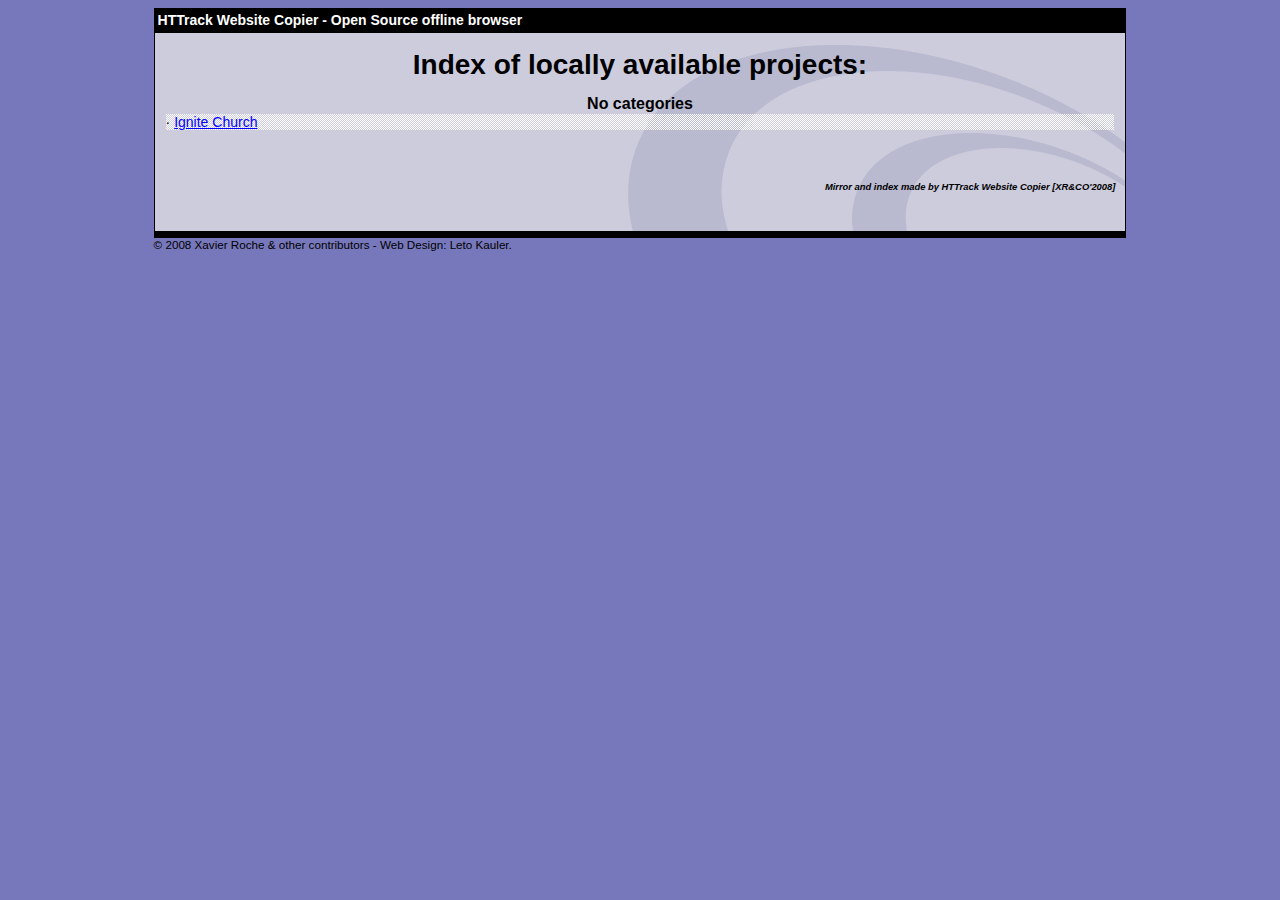
<file: index.html>
<html xmlns="http://www.w3.org/1999/xhtml" lang="en">

<head>
	<meta http-equiv="Content-Type" content="text/html; charset=utf-8" />
	<meta name="description" content="HTTrack is an easy-to-use website mirror utility. It allows you to download a World Wide website from the Internet to a local directory,building recursively all structures, getting html, images, and other files from the server to your computer. Links are rebuiltrelatively so that you can freely browse to the local site (works with any browser). You can mirror several sites together so that you can jump from one toanother. You can, also, update an existing mirror site, or resume an interrupted download. The robot is fully configurable, with an integrated help" />
	<meta name="keywords" content="httrack, HTTRACK, HTTrack, winhttrack, WINHTTRACK, WinHTTrack, offline browser, web mirror utility, aspirateur web, surf offline, web capture, www mirror utility, browse offline, local  site builder, website mirroring, aspirateur www, internet grabber, capture de site web, internet tool, hors connexion, unix, dos, windows 95, windows 98, solaris, ibm580, AIX 4.0, HTS, HTGet, web aspirator, web aspirateur, libre, GPL, GNU, free software" />
	<title>List of available projects - HTTrack Website Copier</title>
	<!-- Mirror and index made by HTTrack Website Copier/3.49-2 [XR&CO'2014] -->

	<style type="text/css">
	<!--

body {
	margin: 0;  padding: 0;  margin-bottom: 15px;  margin-top: 8px;
	background: #77b;
}
body, td {
	font: 14px "Trebuchet MS", Verdana, Arial, Helvetica, sans-serif;
	}

#subTitle {
	background: #000;  color: #fff;  padding: 4px;  font-weight: bold; 
	}

#siteNavigation a, #siteNavigation .current {
	font-weight: bold;  color: #448;
	}
#siteNavigation a:link    { text-decoration: none; }
#siteNavigation a:visited { text-decoration: none; }

#siteNavigation .current { background-color: #ccd; }

#siteNavigation a:hover   { text-decoration: none;  background-color: #fff;  color: #000; }
#siteNavigation a:active  { text-decoration: none;  background-color: #ccc; }


a:link    { text-decoration: underline;  color: #00f; }
a:visited { text-decoration: underline;  color: #000; }
a:hover   { text-decoration: underline;  color: #c00; }
a:active  { text-decoration: underline; }

#pageContent {
	clear: both;
	border-bottom: 6px solid #000;
	padding: 10px;  padding-top: 20px;
	line-height: 1.65em;
	background-image: url(backblue.gif);
	background-repeat: no-repeat;
	background-position: top right;
	}

#pageContent, #siteNavigation {
	background-color: #ccd;
	}


.imgLeft  { float: left;   margin-right: 10px;  margin-bottom: 10px; }
.imgRight { float: right;  margin-left: 10px;   margin-bottom: 10px; }

hr { height: 1px;  color: #000;  background-color: #000;  margin-bottom: 15px; }

h1 { margin: 0;  font-weight: bold;  font-size: 2em; }
h2 { margin: 0;  font-weight: bold;  font-size: 1.6em; }
h3 { margin: 0;  font-weight: bold;  font-size: 1.3em; }
h4 { margin: 0;  font-weight: bold;  font-size: 1.18em; }

.blak { background-color: #000; }
.hide { display: none; }
.tableWidth { min-width: 400px; }

.tblRegular       { border-collapse: collapse; }
.tblRegular td    { padding: 6px;  background-image: url(fade.gif);  border: 2px solid #99c; }
.tblHeaderColor, .tblHeaderColor td { background: #99c; }
.tblNoBorder td   { border: 0; }


// -->
</style>

</head>

<body>
<table width="76%" border="0" align="center" cellspacing="0" cellpadding="3" class="tableWidth">
	<tr>
	<td id="subTitle">HTTrack Website Copier - Open Source offline browser</td>
	</tr>
</table>
<table width="76%" border="0" align="center" cellspacing="0" cellpadding="0" class="tableWidth">
<tr class="blak">
<td>
	<table width="100%" border="0" align="center" cellspacing="1" cellpadding="0">
	<tr>
	<td colspan="6"> 
		<table width="100%" border="0" align="center" cellspacing="0" cellpadding="10">
		<tr> 
		<td id="pageContent"> 
<!-- ==================== End prologue ==================== -->


<h1 ALIGN=Center>Index of locally available projects:</H1>
  <table border="0" width="100%" cellspacing="1" cellpadding="0">
		<TH>
		<BR/>
			No categories
		</TH>
		<TR>
		  <TD BACKGROUND="fade.gif">
                    &middot; <A HREF="Ignite%20Church/index.html">Ignite Church</A>
   		  </TD>
		</TR>
	</TABLE>
	<BR>
	<H6 ALIGN="RIGHT">
         <I>Mirror and index made by HTTrack Website Copier [XR&CO'2008]</I>
	</H6>
	<!-- Mirror and index made by HTTrack Website Copier/3.49-2 [XR&CO'2014] -->
	<!-- Thanks for using HTTrack Website Copier! -->

<!-- ==================== Start epilogue ==================== -->
		</td>
		</tr>
		</table>
	</td>
	</tr>
	</table>
</td>
</tr>
</table>

<table width="76%" border="0" align="center" valign="bottom" cellspacing="0" cellpadding="0">
	<tr>
	<td id="footer"><small>&copy; 2008 Xavier Roche & other contributors - Web Design: Leto Kauler.</small></td>
	</tr>
</table>

</body>

</html>
</file>
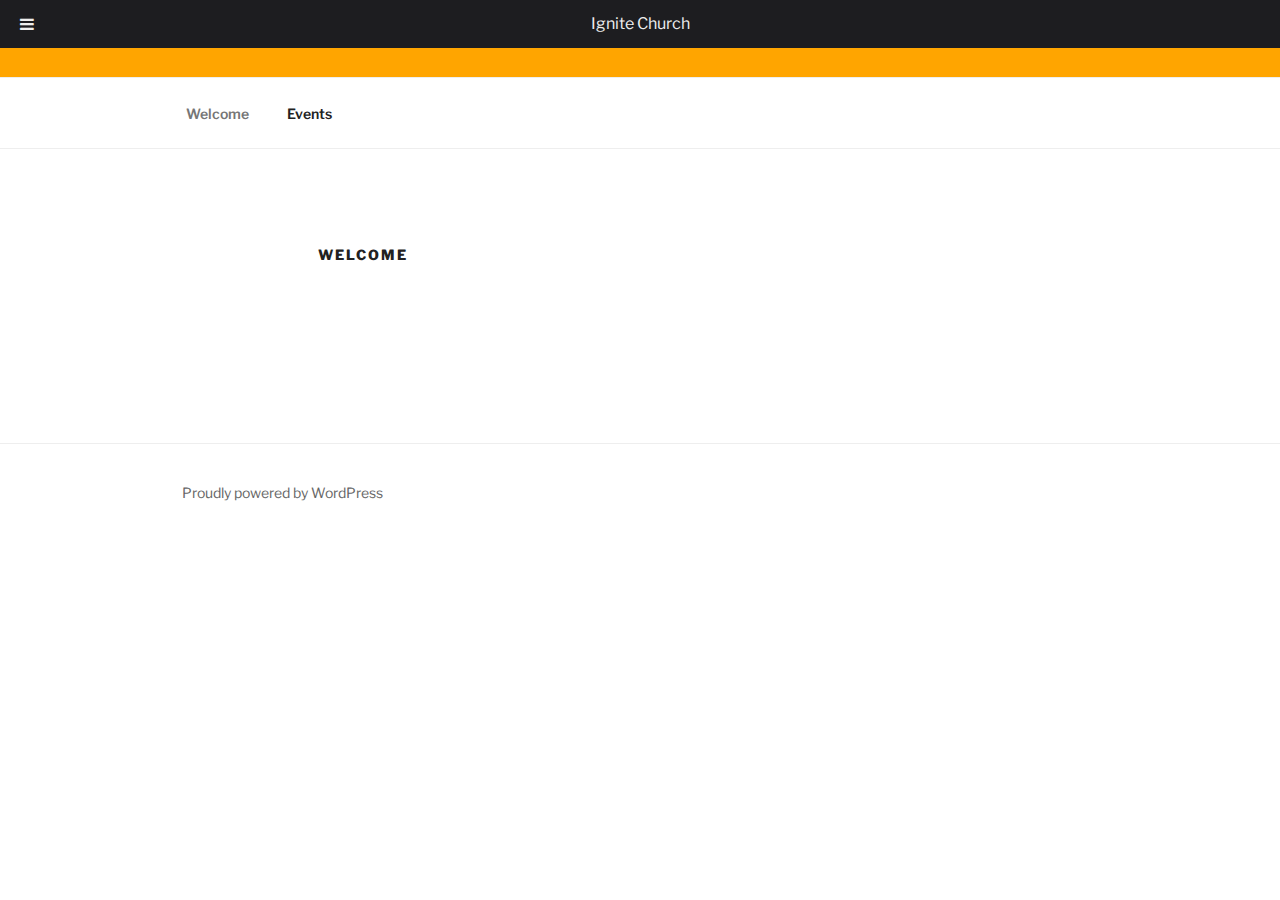
<file: Ignite Church/index.html>
<html xmlns="http://www.w3.org/1999/xhtml" lang="en">

<head>
	<meta http-equiv="Content-Type" content="text/html; charset=utf-8" />
	<meta name="description" content="HTTrack is an easy-to-use website mirror utility. It allows you to download a World Wide website from the Internet to a local directory,building recursively all structures, getting html, images, and other files from the server to your computer. Links are rebuiltrelatively so that you can freely browse to the local site (works with any browser). You can mirror several sites together so that you can jump from one toanother. You can, also, update an existing mirror site, or resume an interrupted download. The robot is fully configurable, with an integrated help" />
	<meta name="keywords" content="httrack, HTTRACK, HTTrack, winhttrack, WINHTTRACK, WinHTTrack, offline browser, web mirror utility, aspirateur web, surf offline, web capture, www mirror utility, browse offline, local  site builder, website mirroring, aspirateur www, internet grabber, capture de site web, internet tool, hors connexion, unix, dos, windows 95, windows 98, solaris, ibm580, AIX 4.0, HTS, HTGet, web aspirator, web aspirateur, libre, GPL, GNU, free software" />
	<title>Local index - HTTrack Website Copier</title>
  <!-- Mirror and index made by HTTrack Website Copier/3.49-2 [XR&CO'2014] -->
	<style type="text/css">
	<!--

body {
	margin: 0;  padding: 0;  margin-bottom: 15px;  margin-top: 8px;
	background: #77b;
}
body, td {
	font: 14px "Trebuchet MS", Verdana, Arial, Helvetica, sans-serif;
	}

#subTitle {
	background: #000;  color: #fff;  padding: 4px;  font-weight: bold; 
	}

#siteNavigation a, #siteNavigation .current {
	font-weight: bold;  color: #448;
	}
#siteNavigation a:link    { text-decoration: none; }
#siteNavigation a:visited { text-decoration: none; }

#siteNavigation .current { background-color: #ccd; }

#siteNavigation a:hover   { text-decoration: none;  background-color: #fff;  color: #000; }
#siteNavigation a:active  { text-decoration: none;  background-color: #ccc; }


a:link    { text-decoration: underline;  color: #00f; }
a:visited { text-decoration: underline;  color: #000; }
a:hover   { text-decoration: underline;  color: #c00; }
a:active  { text-decoration: underline; }

#pageContent {
	clear: both;
	border-bottom: 6px solid #000;
	padding: 10px;  padding-top: 20px;
	line-height: 1.65em;
	background-image: url(backblue.gif);
	background-repeat: no-repeat;
	background-position: top right;
	}

#pageContent, #siteNavigation {
	background-color: #ccd;
	}


.imgLeft  { float: left;   margin-right: 10px;  margin-bottom: 10px; }
.imgRight { float: right;  margin-left: 10px;   margin-bottom: 10px; }

hr { height: 1px;  color: #000;  background-color: #000;  margin-bottom: 15px; }

h1 { margin: 0;  font-weight: bold;  font-size: 2em; }
h2 { margin: 0;  font-weight: bold;  font-size: 1.6em; }
h3 { margin: 0;  font-weight: bold;  font-size: 1.3em; }
h4 { margin: 0;  font-weight: bold;  font-size: 1.18em; }

.blak { background-color: #000; }
.hide { display: none; }
.tableWidth { min-width: 400px; }

.tblRegular       { border-collapse: collapse; }
.tblRegular td    { padding: 6px;  background-image: url(fade.gif);  border: 2px solid #99c; }
.tblHeaderColor, .tblHeaderColor td { background: #99c; }
.tblNoBorder td   { border: 0; }


// -->
</style>

</head>

<table width="76%" border="0" align="center" cellspacing="0" cellpadding="3" class="tableWidth">
	<tr>
	<td id="subTitle">HTTrack Website Copier - Open Source offline browser</td>
	</tr>
</table>
<table width="76%" border="0" align="center" cellspacing="0" cellpadding="0" class="tableWidth">
<tr class="blak">
<td>
	<table width="100%" border="0" align="center" cellspacing="1" cellpadding="0">
	<tr>
	<td colspan="6"> 
		<table width="100%" border="0" align="center" cellspacing="0" cellpadding="10">
		<tr> 
		<td id="pageContent"> 
<!-- ==================== End prologue ==================== -->

	<meta name="generator" content="HTTrack Website Copier/3.x">
	<TITLE>Local index - HTTrack</TITLE>
</HEAD>
<BODY>
<H1 ALIGN=Center>Index of locally available sites:</H1>
	<TABLE BORDER="0" WIDTH="100%" CELLSPACING="1" CELLPADDING="0">
		<TR>
			<TD BACKGROUND="fade.gif">
				&middot;
					<A HREF="localhost/wordpress/index.html">
						Ignite Church &#8211; Just another WordPress site
					</A>		
			</TD>
		</TR>
	</TABLE>
	<BR>
	<BR>
	<BR>
  	<H6 ALIGN="RIGHT">
	<I>Mirror and index made by HTTrack Website Copier [XR&amp;CO'2008]</I>
	</H6>
	<!-- Mirror and index made by HTTrack Website Copier/3.49-2 [XR&CO'2014] -->
	<!-- Thanks for using HTTrack Website Copier! -->
	<meta HTTP-EQUIV="Refresh" CONTENT="0; URL=localhost/wordpress/index.html">


<!-- ==================== Start epilogue ==================== -->
		</td>
		</tr>
		</table>
	</td>
	</tr>
	</table>
</td>
</tr>
</table>

<table width="76%" border="0" align="center" valign="bottom" cellspacing="0" cellpadding="0">
	<tr>
	<td id="footer"><small>&copy; 2008 Xavier Roche & other contributors - Web Design: Leto Kauler.</small></td>
	</tr>
</table>

</body>

</html>
</file>
